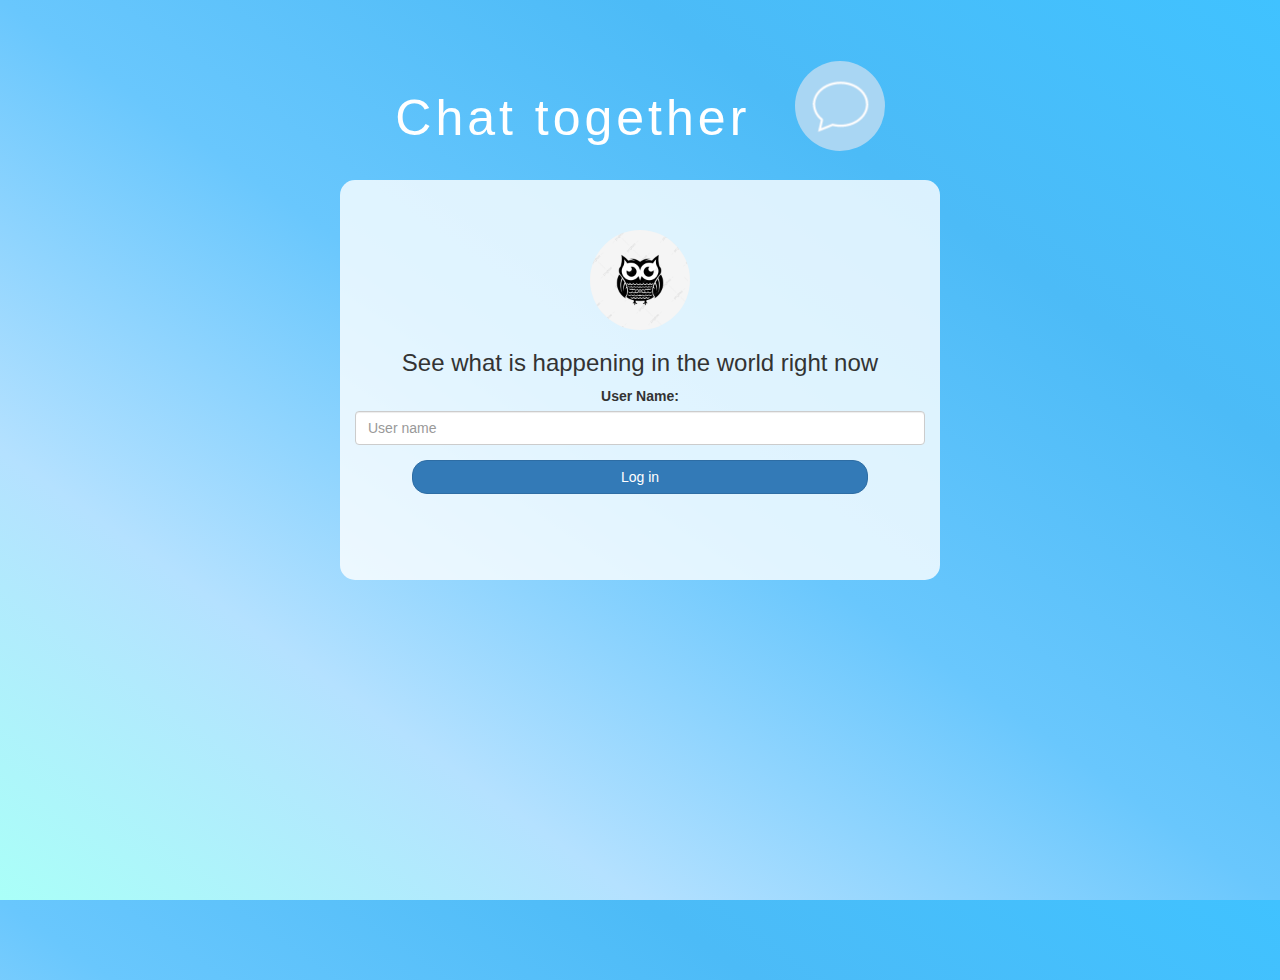
<file: index.html>
<!DOCTYPE html>
<html>
<head>
	<title>Lets Chat</title>
<link href="https://fonts.googleapis.com/css?family=Yeon+Sung&display=swap" rel="stylesheet"><meta name="viewport" content="width=device-width, initial-scale=1">

<link rel="stylesheet" href="https://maxcdn.bootstrapcdn.com/bootstrap/3.4.0/css/bootstrap.min.css">
<script src="https://ajax.googleapis.com/ajax/libs/jquery/3.4.1/jquery.min.js"></script>
<script src="https://maxcdn.bootstrapcdn.com/bootstrap/3.4.0/js/bootstrap.min.js"></script>

<link rel="stylesheet" type="text/css" href="lets_chat.css">
<script src="lets_chat_homepage.js"></script>
</head>
<body>
<center>
	<h1 class="header">	
	 Chat together<sup>
		<img id="picture" src="letschat_icon.png">
	</sup>
</h1>
	<div class="col-lg-4 col-md-6 col-sm-6 col-xs-11 login_div">
	<img id="owl" src="pngtree-inspiration-owl-logo-png-image_5326409.png" class="logo">
		<h3 >See what is happening in the world right now</h3>
		<h4></h4>
		<div class="form-group">
		  <label >User Name:</label>
<input type="text" id="user_name" class="form-control" placeholder="User name">                                    
</div>
		<button id="login_button" class="btn btn-primary" onclick="addUser()">Log in</button>
		<br><br>
	</div>
	</center>
</body>
</html>
</file>
<file: lets_chat.css>
html, body
{
  height: 100%;
  margin: 0;
}

body
{
background-image: linear-gradient(to right top, #aafff8, #b4e1ff, #69c7fd, #4cbbf7, #40c2ff);
}

.header
{
	color: white;
    font-family:'Trebuchet MS', 'Lucida Sans Unicode', 'Lucida Grande', 'Lucida Sans', Arial, sans-serif;
    font-size: 50px;
    letter-spacing: 4px;
    margin-top: 80px;
}
.header img
{
	width: 80px;margin-left: -15px;
}

.login_div
{
	background: rgba(255,255,255,0.8);
	float: none;
	border-radius: 15px;
	width: 600px;
	height: 400px;
}

.logo
{
	width: 100px;
     height:100px;
    margin-top: 50px;
    border-radius: 100px;
    color: aquamarine;
    border-width: 10px;;
}

#login_button
{
	width: 80%;
	border-radius: 15px;
}

.room_name
{
	cursor: pointer;
	font-size: 20px;
}


#logout
{
	font-size: 20px; 
	float: right;
	background-color: lightcoral;
	
	
}


#output
{
	padding: 10px; 
	width:80%;background: rgba(255,255,255,0.8);
	border-radius: 15px;
}

.input_div_room_page
{
	width: 80%;
}

.input_div label
{
	color: white;
	font-size: 20px;
}


.input_div_message_page
{
	position: fixed;
	bottom: 0px;
	width: 100%;
	background: rgba(255,255,255,0.8);
}
.input_div_message_page label
{
	color: black;
}
.input_div_message_page #msg
{
	width: 80%;
}
.input_div_message_page button
{
	margin-top: 15px;
	width: 50%; 
}
.color_white
{
	color: white
}

.user_tick
{
	width:20px;
}
.message_h4
{
	padding-left:5px;color:grey;
}
#picture
{
width: 90px;
height:90px;
border-radius: 70px;
margin-left: 30px;
}
#owl
{
border-width: 100px;
border-color: black;
}
</file>
